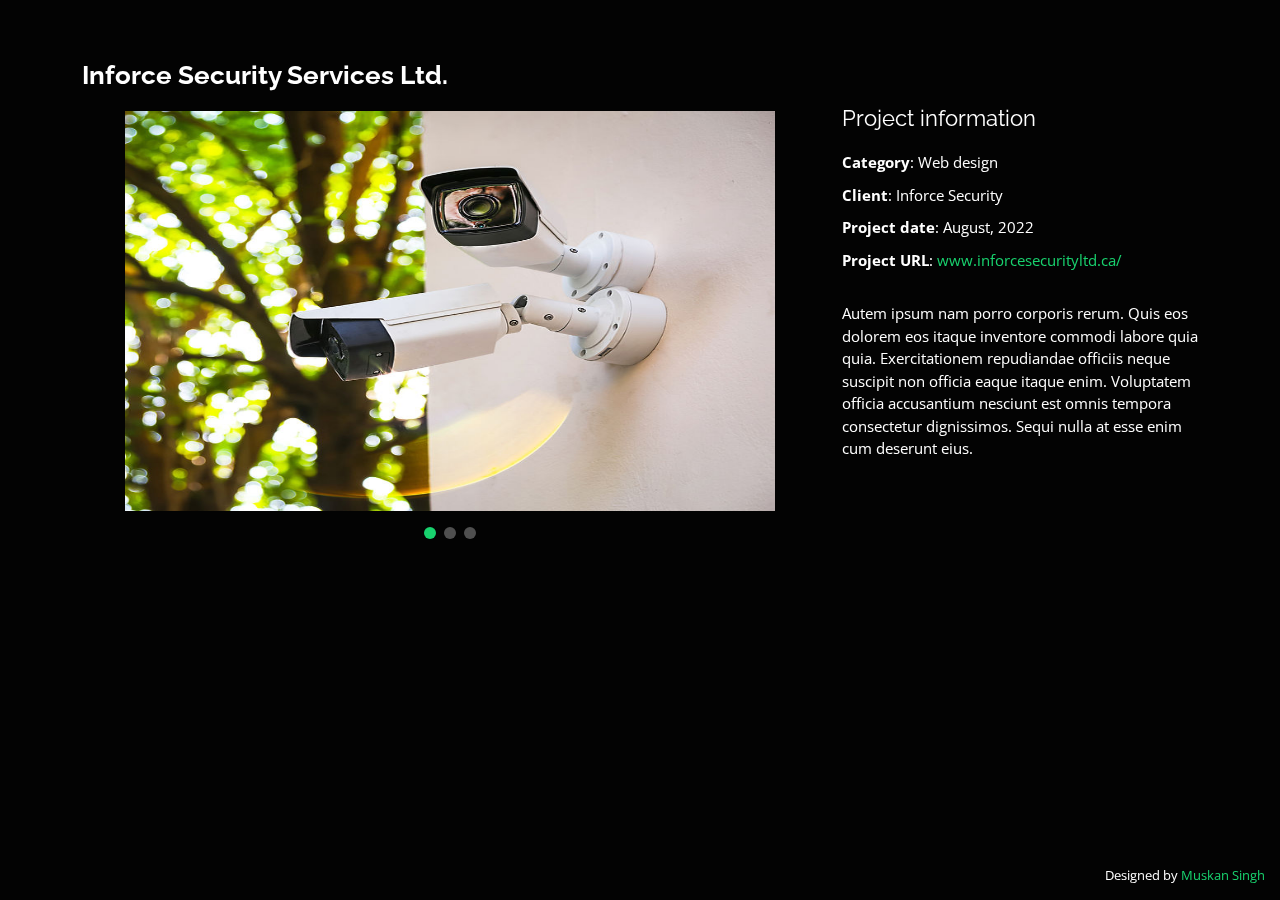
<file: portfolio-details.html>
<!DOCTYPE html>
<html lang="en">

<head>
  <meta charset="utf-8">
  <meta content="width=device-width, initial-scale=1.0" name="viewport">

  <title>Portfolio Details - Personal Bootstrap Template</title>
  <meta content="" name="description">
  <meta content="" name="keywords">

  <!-- Favicons -->
  <link href="assets/img/portfolio.png" rel="icon">
  <link href="assets/img/apple-touch-icon.png" rel="apple-touch-icon">

  <!-- Google Fonts -->
  <link href="https://fonts.googleapis.com/css?family=Open+Sans:300,300i,400,400i,600,600i,700,700i|Raleway:300,300i,400,400i,500,500i,600,600i,700,700i|Poppins:300,300i,400,400i,500,500i,600,600i,700,700i" rel="stylesheet">

  <!-- Vendor CSS Files -->
  <link href="assets/vendor/bootstrap/css/bootstrap.min.css" rel="stylesheet">
  <link href="assets/vendor/bootstrap-icons/bootstrap-icons.css" rel="stylesheet">
  <link href="assets/vendor/boxicons/css/boxicons.min.css" rel="stylesheet">
  <link href="assets/vendor/glightbox/css/glightbox.min.css" rel="stylesheet">
  <link href="assets/vendor/remixicon/remixicon.css" rel="stylesheet">
  <link href="assets/vendor/swiper/swiper-bundle.min.css" rel="stylesheet">

  <!-- Template Main CSS File -->
  <link href="assets/css/style.css" rel="stylesheet">

  <!-- =======================================================
  * Template Name: Personal - v4.10.0
  * Template URL: https://bootstrapmade.com/personal-free-resume-bootstrap-template/
  * Author: BootstrapMade.com
  * License: https://bootstrapmade.com/license/
  ======================================================== -->
</head>

<body>

  <main id="main">

    <!-- ======= Portfolio Details ======= -->
    <div id="portfolio-details" class="portfolio-details">
      <div class="container">

        <div class="row">

          <div class="col-lg-8">
            <h2 class="portfolio-title">Inforce Security Services Ltd.</h2>

            <div class="portfolio-details-slider swiper">
              <div class="swiper-wrapper align-items-center" >

                <div class="swiper-slide d-flex justify-content-center overflow-hidden" >
                  <img src="assets/img/portfolio/inforce1.jpg" alt="">
                </div>

                <div class="swiper-slide d-flex justify-content-center overflow-hidden">
                  <img src="assets/img/portfolio/inforce2.png" alt="">
                </div>

                <div class="swiper-slide d-flex justify-content-center overflow-hidden">
                  <img src="assets/img/portfolio/inforce3.jpg" alt="">
                </div>

              </div>
              <div class="swiper-pagination"></div>
            </div>

          </div>

          <div class="col-lg-4 portfolio-info">
            <h3>Project information</h3>
            <ul>
              <li><strong>Category</strong>: Web design</li>
              <li><strong>Client</strong>: Inforce Security</li>
              <li><strong>Project date</strong>: August, 2022</li>
              <li><strong>Project URL</strong>: <a href="https://www.inforcesecurityltd.ca/" target="_blank">www.inforcesecurityltd.ca/</a></li>
            </ul>

            <p>
              Autem ipsum nam porro corporis rerum. Quis eos dolorem eos itaque inventore commodi labore quia quia. Exercitationem repudiandae officiis neque suscipit non officia eaque itaque enim. Voluptatem officia accusantium nesciunt est omnis tempora consectetur dignissimos. Sequi nulla at esse enim cum deserunt eius.
            </p>
          </div>

        </div>

      </div>
    </div><!-- End Portfolio Details -->

  </main><!-- End #main -->

  <div class="credits">
    <!-- All the links in the footer should remain intact. -->
    <!-- You can delete the links only if you purchased the pro version. -->
    <!-- Licensing information: https://bootstrapmade.com/license/ -->
    <!-- Purchase the pro version with working PHP/AJAX contact form: https://bootstrapmade.com/personal-free-resume-bootstrap-template/ -->
    Designed by <a href="/">Muskan Singh</a>
  </div>

  <!-- Vendor JS Files -->
  <script src="assets/vendor/purecounter/purecounter_vanilla.js"></script>
  <script src="assets/vendor/bootstrap/js/bootstrap.bundle.min.js"></script>
  <script src="assets/vendor/glightbox/js/glightbox.min.js"></script>
  <script src="assets/vendor/isotope-layout/isotope.pkgd.min.js"></script>
  <script src="assets/vendor/swiper/swiper-bundle.min.js"></script>
  <script src="assets/vendor/waypoints/noframework.waypoints.js"></script>
  <script src="assets/vendor/php-email-form/validate.js"></script>

  <!-- Template Main JS File -->
  <script src="assets/js/main.js"></script>

</body>

</html>
</file>
<file: assets/css/style.css>
/**
* Template Name: Personal - v4.10.0
* Template URL: https://bootstrapmade.com/personal-free-resume-bootstrap-template/
* Author: BootstrapMade.com
* License: https://bootstrapmade.com/license/
*/

/*--------------------------------------------------------------
# General
--------------------------------------------------------------*/
body {
  font-family: "Open Sans", sans-serif;
  background-color: #040404;
  color: #fff;
  position: relative;
  background: transparent;
}

body::before {
  content: "";
  position: fixed;
  background: #040404ee url("https://images.pexels.com/photos/205000/pexels-photo-205000.jpeg?auto=compress&cs=tinysrgb&w=600") top right no-repeat;
  background-size: cover;
  background-blend-mode: soft-light;
  left: 0;
  right: 0;
  top: 0;
  height: 100vh;
  z-index: -1;
}

@media (min-width: 1024px) {
  body::before {
    background-attachment: fixed;
  }
}

a {
  color: #18d26e;
  text-decoration: none;
}

a:hover {
  color: #35e888;
  text-decoration: none;
}

h1,
h2,
h3,
h4,
h5,
h6 {
  font-family: "Raleway", sans-serif;
}

/*--------------------------------------------------------------
# Header
--------------------------------------------------------------*/
#header {
  transition: ease-in-out 0.3s;
  position: relative;
  height: 100vh;
  display: flex;
  align-items: center;
  z-index: 997;
  overflow-y: auto;
}

#header * {
  transition: ease-in-out 0.3s;
}

#header h1 {
  font-size: 48px;
  margin: 0;
  padding: 0;
  line-height: 1;
  font-weight: 700;
  font-family: "Poppins", sans-serif;
}

#header h1 a,
#header h1 a:hover {
  color: #fff;
  line-height: 1;
  display: inline-block;
}

#header h2 {
  font-size: 24px;
  margin-top: 20px;
  color: rgba(255, 255, 255, 0.8);
}

/* #header h2 span {
  color: #fff;
  /* border-bottom: 2px solid #18d26e; */
  /* padding-bottom: 6px; */
/* } */ 

#header img {
  padding: 0;
  margin: 0;
}

#header .social-links {
  margin-top: 40px;
  display: flex;
}

#header .social-links a {
  font-size: 16px;
  display: flex;
  justify-content: center;
  align-items: center;
  background: rgba(255, 255, 255, 0.1);
  color: #fff;
  line-height: 1;
  margin-right: 8px;
  border-radius: 50%;
  width: 40px;
  height: 40px;
}

#header .social-links a:hover {
  background: #18d26e;
}

@media (max-width: 992px) {
  #header h1 {
    font-size: 36px;
  }

  #header h2 {
    font-size: 20px;
    line-height: 30px;
  }

  #header .social-links {
    margin-top: 15px;
  }

  #header .container {
    display: flex;
    flex-direction: column;
    align-items: center;
  }
}

/* Header Top */
#header.header-top {
  height: 80px;
  position: fixed;
  left: 0;
  top: 0;
  right: 0;
  background: rgba(0, 0, 0, 0.9);
}

#header.header-top .social-links,
#header.header-top h2 {
  display: none;
}

#header.header-top h1 {
  margin-right: auto;
  font-size: 36px;
}

#header.header-top .container {
  display: flex;
  align-items: center;
}

#header.header-top .navbar {
  margin: 0;
}

@media (max-width: 768px) {
  #header.header-top {
    height: 60px;
  }

  #header.header-top h1 {
    font-size: 26px;
  }
}

/*--------------------------------------------------------------
# Navigation Menu
--------------------------------------------------------------*/
/**
* Desktop Navigation 
*/
.navbar {
  padding: 0;
  margin-top: 35px;
}

.navbar ul {
  margin: 0;
  padding: 0;
  display: flex;
  list-style: none;
  align-items: center;
}

.navbar li {
  position: relative;
}

.navbar li+li {
  margin-left: 30px;
}

.navbar a,
.navbar a:focus {
  display: flex;
  align-items: center;
  justify-content: space-between;
  padding: 0;
  font-family: "Poppins", sans-serif;
  font-size: 16px;
  font-weight: 400;
  color: rgba(255, 255, 255, 0.7);
  white-space: nowrap;
  transition: 0.3s;
}

.navbar a i,
.navbar a:focus i {
  font-size: 12px;
  line-height: 0;
  margin-left: 5px;
}

.navbar a:before {
  content: "";
  position: absolute;
  width: 0;
  height: 2px;
  bottom: -4px;
  left: 0;
  background-color: #18d26e;
  visibility: hidden;
  width: 0px;
  transition: all 0.3s ease-in-out 0s;
}

.navbar a:hover:before,
.navbar li:hover>a:before,
.navbar .active:before {
  visibility: visible;
  width: 25px;
}

.navbar a:hover,
.navbar .active,
.navbar .active:focus,
.navbar li:hover>a {
  color: #fff;
}

/**
* Mobile Navigation 
*/
.mobile-nav-toggle {
  color: #fff;
  font-size: 28px;
  cursor: pointer;
  display: none;
  line-height: 0;
  transition: 0.5s;
  position: fixed;
  right: 15px;
  top: 15px;
}

@media (max-width: 991px) {
  .mobile-nav-toggle {
    display: block;
  }

  .navbar ul {
    display: none;
  }
}

.navbar-mobile {
  position: fixed;
  overflow: hidden;
  top: 0;
  right: 0;
  left: 0;
  bottom: 0;
  background: rgba(0, 0, 0, 0.9);
  transition: 0.3s;
  z-index: 999;
  margin-top: 0;
}

.navbar-mobile .mobile-nav-toggle {
  position: absolute;
  top: 15px;
  right: 15px;
}

.navbar-mobile ul {
  display: block;
  position: absolute;
  top: 55px;
  right: 15px;
  bottom: 45px;
  left: 15px;
  padding: 10px 0;
  overflow-y: auto;
  transition: 0.3s;
  border: 2px solid rgba(255, 255, 255, 0.2);
}

.navbar-mobile li {
  padding: 12px 20px;
}

.navbar-mobile li+li {
  margin: 0;
}

.navbar-mobile a,
.navbar-mobile a:focus {
  font-size: 16px;
  position: relative;
}

/*--------------------------------------------------------------
# Sections General
--------------------------------------------------------------*/
section {
  overflow: hidden;
  position: absolute;
  width: 100%;
  top: 140px;
  bottom: 100%;
  opacity: 0;
  transition: ease-in-out 0.4s;
  z-index: 2;
}

section.section-show {
  top: 100px;
  bottom: auto;
  opacity: 1;
  padding-bottom: 45px;
}

section .container {
  background: rgba(0, 0, 0, 0.9);
  padding: 30px;
}

@media (max-width: 768px) {
  section {
    top: 120px;
  }

  section.section-show {
    top: 80px;
  }
}

.section-title h2 {
  font-size: 14px;
  font-weight: 500;
  padding: 0;
  line-height: 1px;
  margin: 0 0 20px 0;
  letter-spacing: 2px;
  text-transform: uppercase;
  color: #aaaaaa;
  font-family: "Poppins", sans-serif;
}

.section-title h2::after {
  content: "";
  width: 120px;
  height: 1px;
  display: inline-block;
  background: #4ceb95;
  margin: 4px 10px;
}

.section-title p {
  margin: 0;
  margin: -15px 0 15px 0;
  font-size: 36px;
  font-weight: 700;
  text-transform: uppercase;
  font-family: "Poppins", sans-serif;
  color: #fff;
}

/*--------------------------------------------------------------
# About
--------------------------------------------------------------*/
.about-me .content h3 {
  font-weight: 700;
  font-size: 26px;
  color: #18d26e;
}

.about-me .content ul {
  list-style: none;
  padding: 0;
}

.about-me .content ul li {
  margin-bottom: 20px;
  display: flex;
  align-items: center;
}

.about-me .content ul strong {
  margin-right: 10px;
}

.about-me .content ul i {
  font-size: 16px;
  margin-right: 5px;
  color: #18d26e;
  line-height: 0;
}

.about-me .content p:last-child {
  margin-bottom: 0;
}

/*--------------------------------------------------------------
# Counts
--------------------------------------------------------------*/
.counts {
  padding: 70px 0 60px;
}

.counts .count-box {
  padding: 30px 30px 25px 30px;
  width: 100%;
  position: relative;
  text-align: center;
  background: rgba(255, 255, 255, 0.08);
}

.counts .count-box i {
  position: absolute;
  top: -25px;
  left: 50%;
  transform: translateX(-50%);
  font-size: 24px;
  background: rgba(255, 255, 255, 0.1);
  padding: 12px;
  color: #18d26e;
  border-radius: 50px;
  line-height: 0;
}

.counts .count-box span {
  font-size: 36px;
  display: block;
  font-weight: 600;
  color: #fff;
}

.counts .count-box p {
  padding: 0;
  margin: 0;
  font-family: "Raleway", sans-serif;
  font-size: 14px;
}

/*--------------------------------------------------------------
# Skills
--------------------------------------------------------------*/
.skills .progress {
  height: 60px;
  display: block;
  background: none;
  border-radius: 0;
}

.skills .progress .skill {
  padding: 10px 0;
  margin: 0;
  text-transform: uppercase;
  display: block;
  font-weight: 600;
  font-family: "Poppins", sans-serif;
  color: #fff;
}

.skills .progress .skill .val {
  float: right;
  font-style: normal;
}

.skills .progress-bar-wrap {
  background: rgba(255, 255, 255, 0.2);
}

.skills .progress-bar {
  width: 1px;
  height: 10px;
  transition: 0.9s;
  background-color: #18d26e;
}

/*--------------------------------------------------------------
# Interests
--------------------------------------------------------------*/
.interests .icon-box {
  display: flex;
  align-items: center;
  padding: 20px;
  background: rgba(255, 255, 255, 0.08);
  transition: ease-in-out 0.3s;
}

.interests .icon-box i {
  font-size: 32px;
  padding-right: 10px;
  line-height: 1;
}

.interests .icon-box h3 {
  font-weight: 700;
  margin: 0;
  padding: 0;
  line-height: 1;
  font-size: 16px;
  color: #fff;
}

.interests .icon-box:hover {
  background: rgba(255, 255, 255, 0.12);
}

/*--------------------------------------------------------------
# Testimonials
--------------------------------------------------------------*/
.testimonials .testimonials-carousel,
.testimonials .testimonials-slider {
  overflow: hidden;
}

.testimonials .testimonial-item {
  box-sizing: content-box;
  min-height: 320px;
}

.testimonials .testimonial-item .testimonial-img {
  width: 90px;
  border-radius: 50%;
  margin: -40px 0 0 40px;
  position: relative;
  z-index: 2;
  border: 6px solid rgba(255, 255, 255, 0.12);
}

.testimonials .testimonial-item h3 {
  font-size: 18px;
  font-weight: bold;
  margin: 10px 0 5px 45px;
  color: #fff;
}

.testimonials .testimonial-item h4 {
  font-size: 14px;
  color: #999;
  margin: 0 0 0 45px;
}

.testimonials .testimonial-item .quote-icon-left,
.testimonials .testimonial-item .quote-icon-right {
  color: rgba(255, 255, 255, 0.25);
  font-size: 26px;
}

.testimonials .testimonial-item .quote-icon-left {
  display: inline-block;
  left: -5px;
  position: relative;
}

.testimonials .testimonial-item .quote-icon-right {
  display: inline-block;
  right: -5px;
  position: relative;
  top: 10px;
}

.testimonials .testimonial-item p {
  font-style: italic;
  margin: 0 15px 0 15px;
  padding: 20px 20px 60px 20px;
  background: rgba(255, 255, 255, 0.1);
  position: relative;
  border-radius: 6px;
  position: relative;
  z-index: 1;
}

.testimonials .swiper-pagination {
  margin-top: 20px;
  position: relative;
}

.testimonials .swiper-pagination .swiper-pagination-bullet {
  width: 12px;
  height: 12px;
  opacity: 1;
  background-color: rgba(255, 255, 255, 0.3);
}

.testimonials .swiper-pagination .swiper-pagination-bullet-active {
  background-color: #18d26e;
}

/*--------------------------------------------------------------
# Resume
--------------------------------------------------------------*/
.resume .resume-title {
  font-size: 26px;
  font-weight: 700;
  margin-top: 20px;
  margin-bottom: 20px;
  color: #fff;
}

.resume .resume-item {
  padding: 0 0 20px 20px;
  margin-top: -2px;
  border-left: 2px solid rgba(255, 255, 255, 0.2);
  position: relative;
}

.resume .resume-item h4 {
  line-height: 18px;
  font-size: 18px;
  font-weight: 600;
  text-transform: uppercase;
  font-family: "Poppins", sans-serif;
  color: #18d26e;
  margin-bottom: 10px;
}

.resume .resume-item h5 {
  font-size: 16px;
  background: rgba(255, 255, 255, 0.15);
  padding: 5px 15px;
  display: inline-block;
  font-weight: 600;
  margin-bottom: 10px;
}

.resume .resume-item ul {
  padding-left: 20px;
}

.resume .resume-item ul li {
  padding-bottom: 10px;
}

.resume .resume-item:last-child {
  padding-bottom: 0;
}

.resume .resume-item::before {
  content: "";
  position: absolute;
  width: 16px;
  height: 16px;
  border-radius: 50px;
  left: -9px;
  top: 0;
  background: #18d26e;
  border: 2px solid #18d26e;
}

/*--------------------------------------------------------------
# Services
--------------------------------------------------------------*/
.services .icon-box {
  text-align: center;
  background: rgba(204, 204, 204, 0.1);
  padding: 80px 20px;
  transition: all ease-in-out 0.3s;
}

.services .icon-box .icon {
  margin: 0 auto;
  width: 64px;
  height: 64px;
  background: #18d26e;
  border-radius: 5px;
  transition: all 0.3s ease-out 0s;
  display: flex;
  align-items: center;
  justify-content: center;
  margin-bottom: 20px;
  transform-style: preserve-3d;
}

.services .icon-box .icon i {
  color: #fff;
  font-size: 28px;
}

.services .icon-box .icon::before {
  position: absolute;
  content: "";
  left: -8px;
  top: -8px;
  height: 100%;
  width: 100%;
  background: rgba(255, 255, 255, 0.15);
  border-radius: 5px;
  transition: all 0.3s ease-out 0s;
  transform: translateZ(-1px);
}

.services .icon-box h4 {
  font-weight: 700;
  margin-bottom: 15px;
  font-size: 24px;
}

.services .icon-box h4 a {
  color: #fff;
}

.services .icon-box p {
  line-height: 24px;
  font-size: 14px;
  margin-bottom: 0;
}

.services .icon-box:hover {
  background: #18d26e;
  border-color: #18d26e;
}

.services .icon-box:hover .icon {
  background: #fff;
}

.services .icon-box:hover .icon i {
  color: #18d26e;
}

.services .icon-box:hover .icon::before {
  background: #35e888;
}

.services .icon-box:hover h4 a,
.services .icon-box:hover p {
  color: #fff;
}

/*--------------------------------------------------------------
# Portfolio
--------------------------------------------------------------*/
.portfolio .portfolio-item {
  margin-bottom: 30px;
}

.portfolio #portfolio-flters {
  padding: 0;
  margin: 0 auto 15px auto;
  list-style: none;
  text-align: center;
  border-radius: 50px;
  padding: 2px 15px;
}

.portfolio #portfolio-flters li {
  cursor: pointer;
  display: inline-block;
  padding: 8px 16px 10px 16px;
  font-size: 14px;
  font-weight: 600;
  line-height: 1;
  text-transform: uppercase;
  color: #fff;
  background: rgba(255, 255, 255, 0.1);
  margin: 0 3px 10px 3px;
  transition: all 0.3s ease-in-out;
  border-radius: 4px;
}

.portfolio #portfolio-flters li:hover,
.portfolio #portfolio-flters li.filter-active {
  background: #18d26e;
}

.portfolio #portfolio-flters li:last-child {
  margin-right: 0;
}

.portfolio .portfolio-wrap {
  transition: 0.3s;
  position: relative;
  overflow: hidden;
  z-index: 1;
  background: rgba(0, 0, 0, 0.6);
}

.portfolio .portfolio-wrap::before {
  content: "";
  background: rgba(0, 0, 0, 0.6);
  position: absolute;
  left: 30px;
  right: 30px;
  top: 30px;
  bottom: 30px;
  transition: all ease-in-out 0.3s;
  z-index: 2;
  opacity: 0;
}

.portfolio .portfolio-wrap .portfolio-info {
  opacity: 0;
  position: absolute;
  top: 0;
  left: 0;
  right: 0;
  bottom: 0;
  text-align: center;
  z-index: 3;
  transition: all ease-in-out 0.3s;
  display: flex;
  flex-direction: column;
  justify-content: center;
  align-items: center;
}

.portfolio .portfolio-wrap .portfolio-info::before {
  display: block;
  content: "";
  width: 48px;
  height: 48px;
  position: absolute;
  top: 35px;
  left: 35px;
  border-top: 3px solid #fff;
  border-left: 3px solid #fff;
  transition: all 0.5s ease 0s;
  z-index: 9994;
}

.portfolio .portfolio-wrap .portfolio-info::after {
  display: block;
  content: "";
  width: 48px;
  height: 48px;
  position: absolute;
  bottom: 35px;
  right: 35px;
  border-bottom: 3px solid #fff;
  border-right: 3px solid #fff;
  transition: all 0.5s ease 0s;
  z-index: 9994;
}

.portfolio .portfolio-wrap .portfolio-info h4 {
  font-size: 20px;
  color: #fff;
  font-weight: 600;
}

.portfolio .portfolio-wrap .portfolio-info p {
  color: #ffffff;
  font-size: 14px;
  text-transform: uppercase;
  padding: 0;
  margin: 0;
}

.portfolio .portfolio-wrap .portfolio-links {
  text-align: center;
  z-index: 4;
}

.portfolio .portfolio-wrap .portfolio-links a {
  color: #fff;
  margin: 0 2px;
  font-size: 28px;
  display: inline-block;
  transition: 0.3s;
}

.portfolio .portfolio-wrap .portfolio-links a:hover {
  color: #63eda3;
}

.portfolio .portfolio-wrap:hover::before {
  top: 0;
  left: 0;
  right: 0;
  bottom: 0;
  opacity: 1;
}

.portfolio .portfolio-wrap:hover .portfolio-info {
  opacity: 1;
}

.portfolio .portfolio-wrap:hover .portfolio-info::before {
  top: 15px;
  left: 15px;
}

.portfolio .portfolio-wrap:hover .portfolio-info::after {
  bottom: 15px;
  right: 15px;
}

/*--------------------------------------------------------------
# Portfolio Details
--------------------------------------------------------------*/
.portfolio-details {
  padding-top: 40px;
  background: rgba(0, 0, 0, 0.8);
  position: fixed;
  left: 0;
  right: 0;
  top: 0;
  bottom: 0;
  overflow-y: auto;
}

.portfolio-details .container {
  padding-top: 20px;
  padding-bottom: 40px;
}

.portfolio-details .portfolio-title {
  font-size: 26px;
  font-weight: 700;
  margin-bottom: 20px;
}

.portfolio-details .portfolio-info {
  padding-top: 45px;
}

.portfolio-details .portfolio-info h3 {
  font-size: 22px;
  font-weight: 400;
  margin-bottom: 20px;
}

.portfolio-details .portfolio-info ul {
  list-style: none;
  padding: 0;
  font-size: 15px;
}

.portfolio-details .portfolio-info ul li+li {
  margin-top: 10px;
}

.portfolio-details .portfolio-info p {
  font-size: 15px;
  padding: 15px 0 0 0;
}

.swiper-wrapper img{
  width: 650px;
  height: 400px;
}

@media (max-width: 992px) {
  .portfolio-details .portfolio-info {
    padding-top: 20px;
  }
}

.portfolio-details .swiper-pagination {
  margin-top: 20px;
  position: relative;
}

.portfolio-details .swiper-pagination .swiper-pagination-bullet {
  width: 12px;
  height: 12px;
  opacity: 1;
  background-color: rgba(255, 255, 255, 0.3);
}

.portfolio-details .swiper-pagination .swiper-pagination-bullet-active {
  background-color: #18d26e;
}

/*--------------------------------------------------------------
# Contact
--------------------------------------------------------------*/
.contact .info-box {
  color: #444444;
  padding: 20px;
  width: 100%;
  background: rgba(255, 255, 255, 0.08);
}

.contact .info-box i.bx {
  font-size: 24px;
  color: #18d26e;
  border-radius: 50%;
  padding: 14px;
  float: left;
  background: rgba(255, 255, 255, 0.1);
}

.contact .info-box h3 {
  font-size: 20px;
  color: rgba(255, 255, 255, 0.5);
  font-weight: 700;
  margin: 10px 0 8px 68px;
}

.contact .info-box p {
  padding: 0;
  color: #fff;
  line-height: 24px;
  font-size: 14px;
  margin: 0 0 0 68px;
}

.contact .info-box .social-links {
  margin: 5px 0 0 68px;
  display: flex;
}

.contact .info-box .social-links a {
  font-size: 18px;
  display: inline-block;
  color: #fff;
  line-height: 1;
  margin-right: 12px;
  transition: 0.3s;
}

.contact .info-box .social-links a:hover {
  color: #18d26e;
}

.contact .php-email-form {
  padding: 30px;
  background: rgba(255, 255, 255, 0.08);
}

.contact .php-email-form .error-message {
  display: none;
  background: rgba(255, 255, 255, 0.08);
  background: #ed3c0d;
  text-align: left;
  padding: 15px;
  font-weight: 600;
}

.contact .php-email-form .error-message br+br {
  margin-top: 25px;
}

.contact .php-email-form .sent-message {
  display: none;
  background: rgba(255, 255, 255, 0.08);
  background: #18d26e;
  text-align: center;
  padding: 15px;
  font-weight: 600;
}

.contact .php-email-form .loading {
  display: none;
  background: rgba(255, 255, 255, 0.08);
  text-align: center;
  padding: 15px;
}

.contact .php-email-form .loading:before {
  content: "";
  display: inline-block;
  border-radius: 50%;
  width: 24px;
  height: 24px;
  margin: 0 10px -6px 0;
  border: 3px solid #18d26e;
  border-top-color: #eee;
  -webkit-animation: animate-loading 1s linear infinite;
  animation: animate-loading 1s linear infinite;
}

.contact .php-email-form input,
.contact .php-email-form textarea {
  border-radius: 0;
  box-shadow: none;
  font-size: 14px;
  background: rgba(255, 255, 255, 0.08);
  border: 0;
  transition: 0.3s;
  color: #fff;
}

.contact .php-email-form input:focus,
.contact .php-email-form textarea:focus {
  background-color: rgba(255, 255, 255, 0.11);
}

.contact .php-email-form input::-moz-placeholder,
.contact .php-email-form textarea::-moz-placeholder {
  color: rgba(255, 255, 255, 0.3);
  opacity: 1;
}

.contact .php-email-form input::placeholder,
.contact .php-email-form textarea::placeholder {
  color: rgba(255, 255, 255, 0.3);
  opacity: 1;
}

.contact .php-email-form input {
  padding: 10px 15px;
}

.contact .php-email-form textarea {
  padding: 12px 15px;
}

.contact .php-email-form button[type=submit] {
  background: #18d26e;
  border: 0;
  padding: 10px 30px;
  color: #fff;
  transition: 0.4s;
  border-radius: 4px;
}

.contact .php-email-form button[type=submit]:hover {
  background: #15bb62;
}

@-webkit-keyframes animate-loading {
  0% {
    transform: rotate(0deg);
  }

  100% {
    transform: rotate(360deg);
  }
}

@keyframes animate-loading {
  0% {
    transform: rotate(0deg);
  }

  100% {
    transform: rotate(360deg);
  }
}

/*--------------------------------------------------------------
# Credits
--------------------------------------------------------------*/
.credits {
  position: fixed;
  right: 0;
  left: 0;
  bottom: 0;
  padding: 15px;
  text-align: right;
  font-size: 13px;
  color: #fff;
  z-index: 999999;
}

@media (max-width: 992px) {
  .credits {
    text-align: center;
    padding: 10px;
    background: rgba(0, 0, 0, 0.8);
  }
}

.credits a {
  color: #18d26e;
  transition: 0.3s;
}

.credits a:hover {
  color: #fff;
}

.contactlink {
  color: #fff;
}
.contactlink:hover{
  color: #18d26e;
}
</file>
